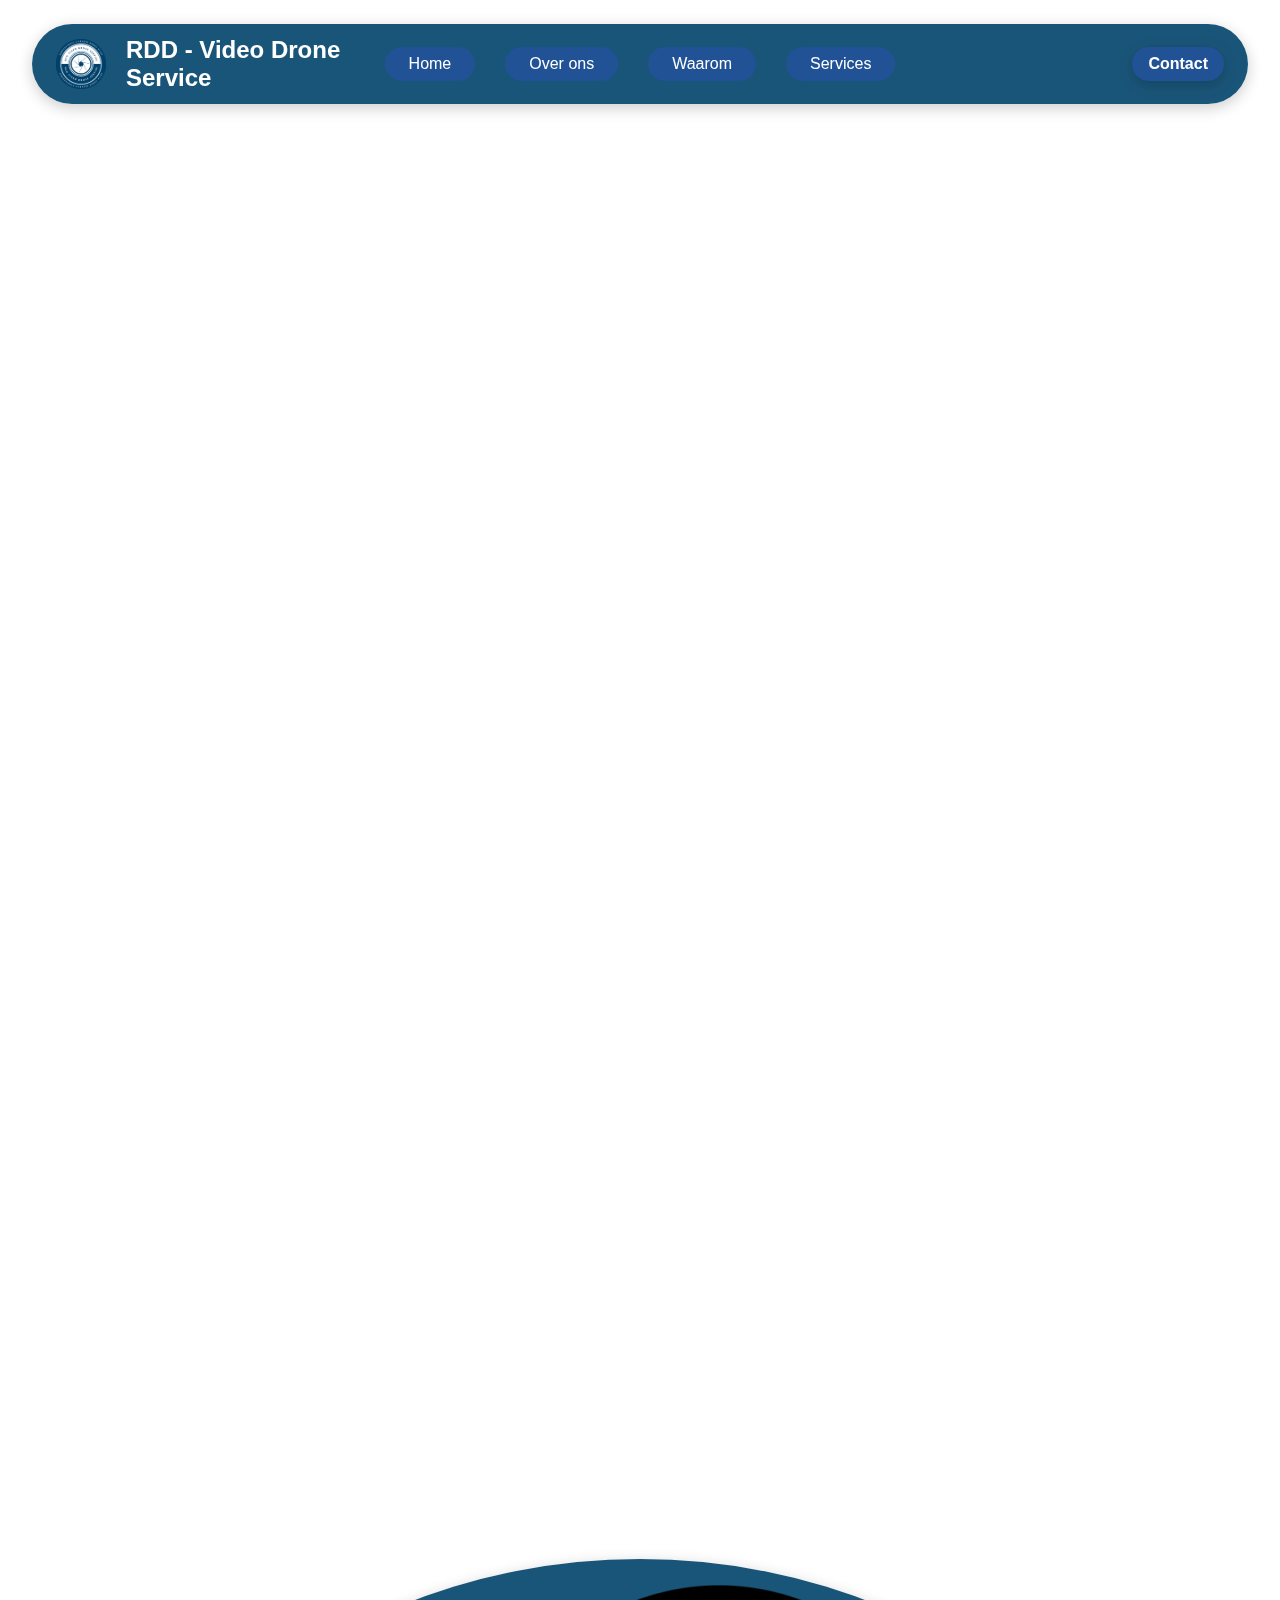
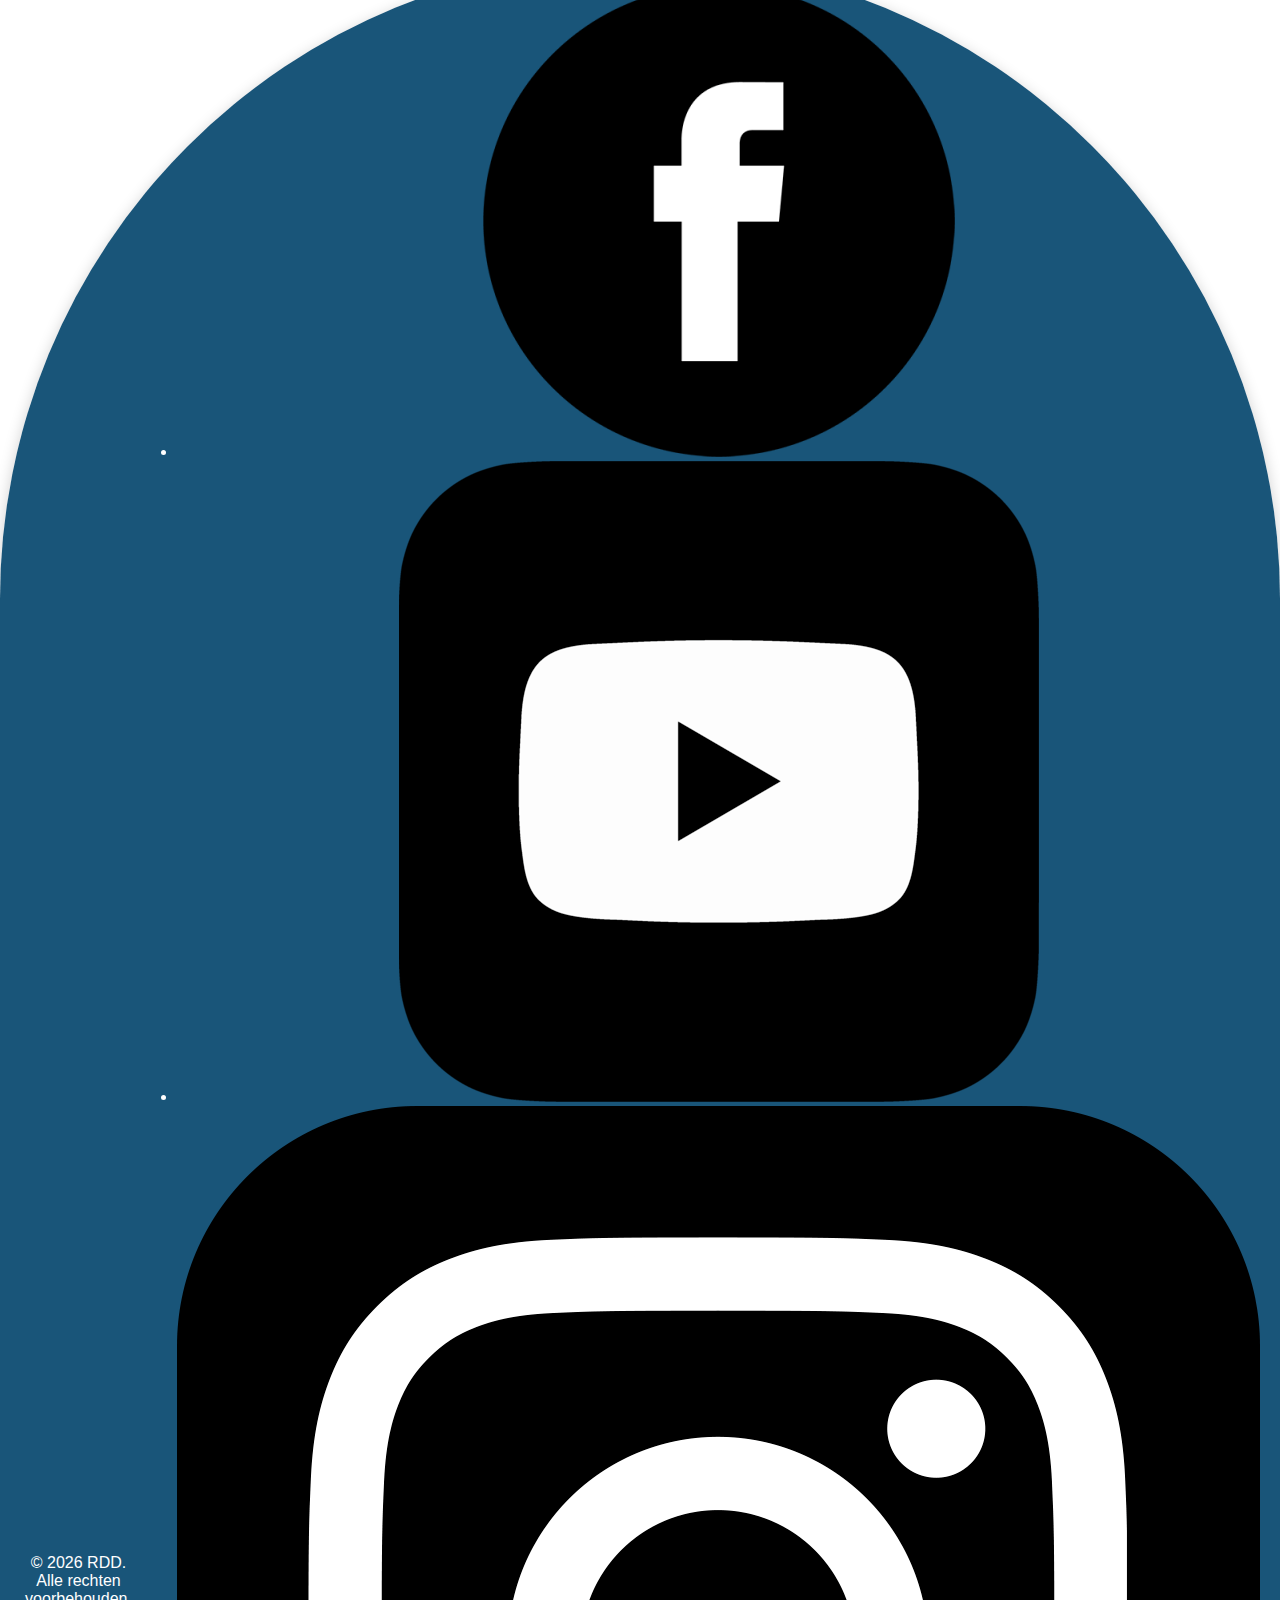
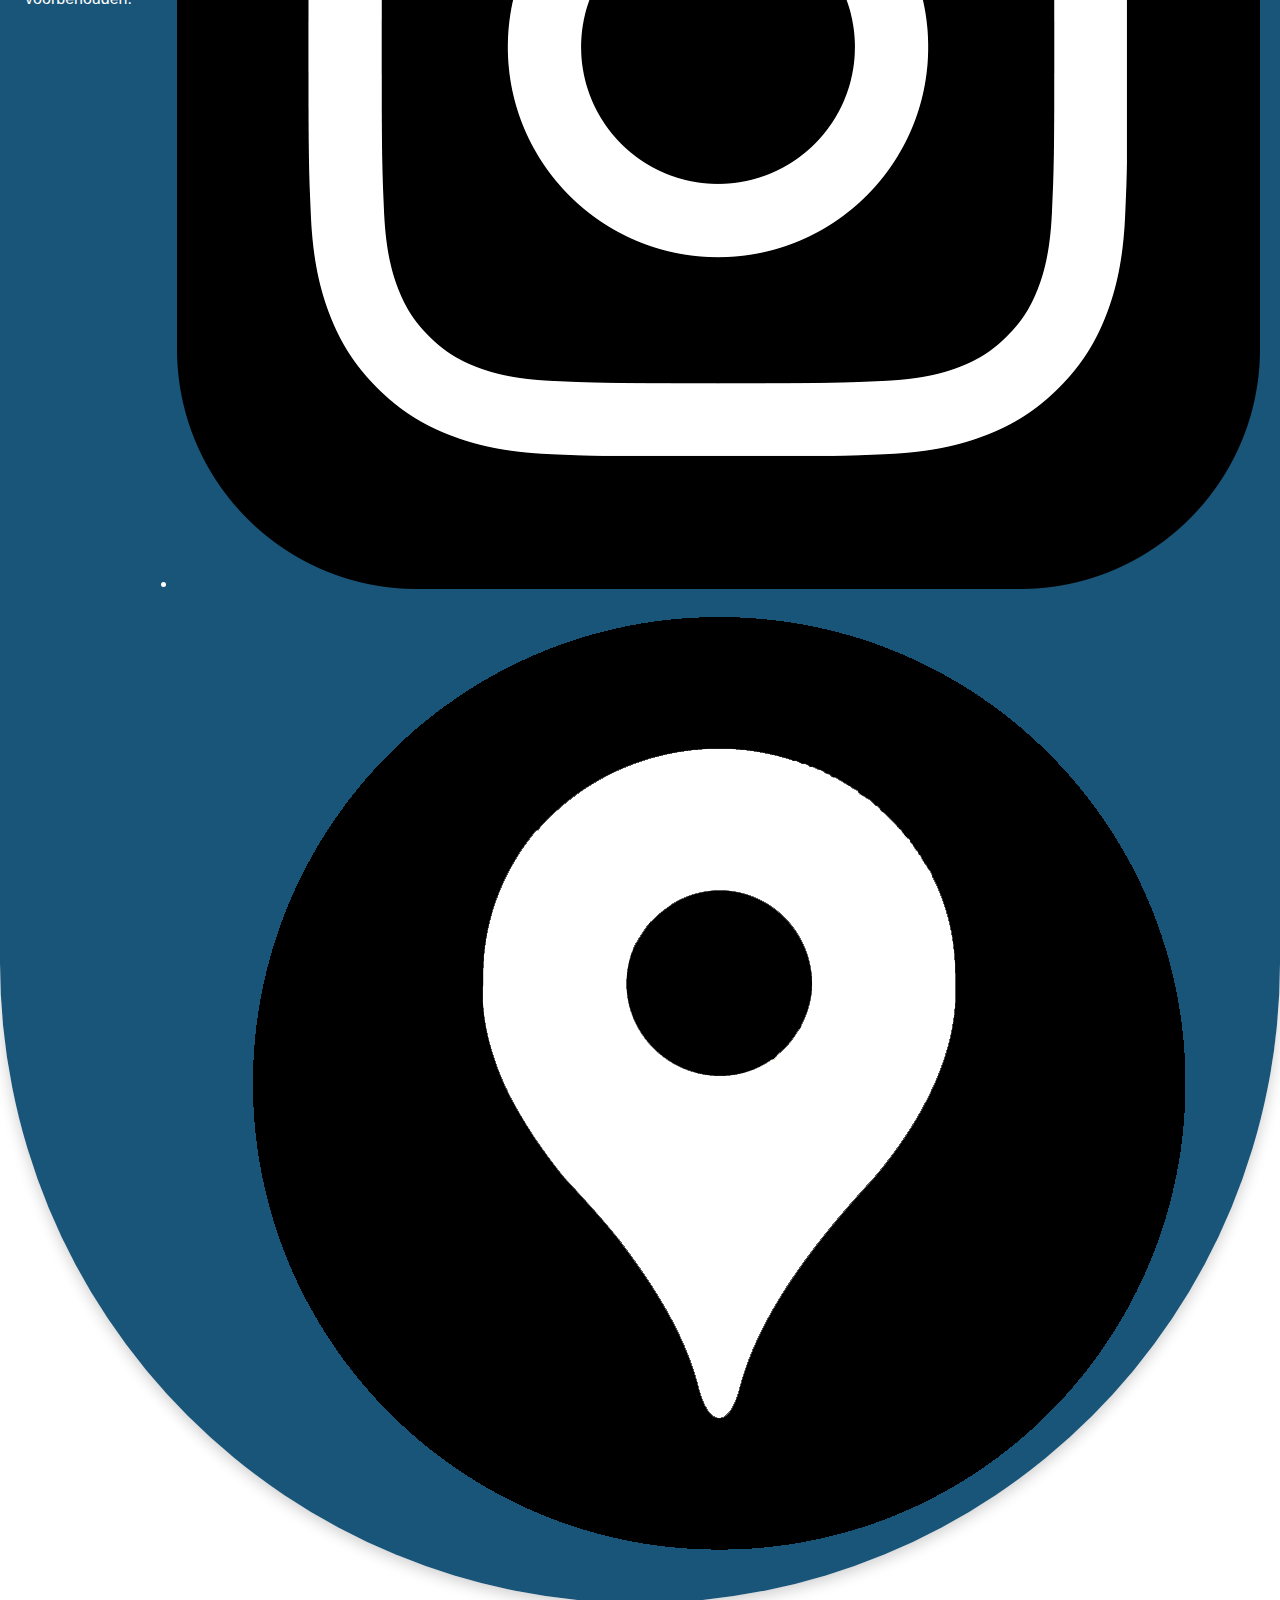
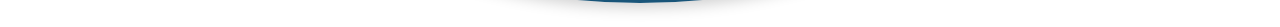
<file: services.html>
<!DOCTYPE html>
<html lang="nl">
<head>
    <!-- Meta Tags -->
    <meta charset="UTF-8">
    <meta name="viewport" content="width=device-width, initial-scale=1.0">
    <title>Services - RDD - Video Drone Service</title>

    <!-- Meta Tags for SEO -->
    <meta name="description" content="Professionele video drone diensten voor adembenemende luchtfotografie en videografie.">
    <meta name="keywords" content="drone, drones, video drone, drone service, luchtfotografie, luchtvideo, videoproductie, drone opnames, drone beelden, drone bedrijf, drone piloot, drone verhuur, FPV drone, FPV shots, DJI drone, 4K video, UHD video, drone fotografie, drone videografie, makelaar drone opnames, agrarische drone beelden, bouwproject drone, promotievideo drone, aftermovie drone, luchtbeelden, drone inspectie, RDD Video Drone Service, professionele drone opnames, drone film, drone specialist Nederland, EASA gecertificeerd, drone certificering A1 A3, bedrijfsfilm drone, evenementen drone video, luchtshots, cinematic drone video, drone montage, drone editing, drone footage, drone promotie, luchtvideo productie, FPV cinematics, drone marketingvideo, drone content creatie">
    <meta name="author" content="RDD - Video Drone Service">
    <meta name="robots" content="index, follow">

    <!-- Social media preview (Open Graph) -->
    <meta property="og:title" content="RDD - Video Drone Service">
    <meta property="og:description" content="Professionele video drone diensten voor adembenemende luchtfotografie en videografie.">
    <meta property="og:image" content="https://rddvideodroneservice.pages.dev/img/logo.png">
    <meta property="og:url" content="https://rddvideodroneservice.pages.dev/">
    <meta property="og:type" content="website">

    <!-- CSS Linking -->
    <link rel="stylesheet" href="/css/style.css">
    <link rel="stylesheet" href="/css/services.css">
    <link rel="stylesheet" href="/css/hamburger.css">

    <!-- JavaScript Linking -->    
    <script src="/js/script.js" defer></script>
    <script src="/js/hamburger.js" defer></script>

    <!-- favicon -->
    <link rel="apple-touch-icon" sizes="180x180" href="img/favicon/apple-touch-icon.png">
    <link rel="icon" type="image/png" sizes="32x32" href="img/favicon/favicon-32x32.png">
    <link rel="icon" type="image/png" sizes="16x16" href="img/favicon/favicon-16x16.png">
    <link rel="manifest" href="img/favicon/site.webmanifest">

    <!-- Meta Tag for ios bar -->
    <meta name="theme-color" content="#00436a">
</head>
<body>
    <div id="home-services"></div> <!-- for scroll to top of website. DON'T REMOVE -->
    <header>
        <div class="logo-container">
            <img src="img/logo.png" alt="logo" class="logo">
            <h1>RDD - Video Drone Service</h1>
        </div>
        <div class="headerlinks">
            <nav>
                <ul>
                    <li><a href="index.html#home" class="pill-button">Home</a></li>
                    <li><a href="index.html#about" class="pill-button">Over&nbsp;ons</a></li>
                    <li><a href="index.html#waarom" class="pill-button">Waarom</a></li>
                    <li><a href="#home-services" class="pill-button">Services</a></li>
                </ul>
            </nav>
        </div>
        <div class="headercontact">
            <!-- Hamburger knop -->
            <div class="hamburger pill-button" id="hamburger-btn" aria-label="Menu">
                <span></span>
                <span></span>
                <span></span>
            </div>
            <a id="contact-linkheader" href="index.html#contact" class="pill-button">Contact</a>
        </div>
    </header>
    <main class="fadein-stagger">
        <h1 class="fadein-childfast" id="onze-services-title">Onze Services</h1>
            <div class="services-list fadein-stagger">
                <div class="service-item fadein-childfast">
                    <img src="/img/services/test image.png" alt="service 1" class="service-image">
                    <h3>Reclamedoeleinden</h3>
                    <p>voor o.a. bedrijfspresentaties van restaurants, B&B's, hotels, verenigingen en industriële- en winkelbedrijven. Zowel binnen- (zogenaamde flytroughs) als buitenopnames zijn mogelijk.</p>
                </div>
                <div class="service-item fadein-childfast">
                    <img src="/img/services/test image.png" alt="service 2" class="service-image">
                    <h3>Trouwreportages, feesten en partijen.</h3>
                    <p>Luchtvideo's en/of foto's van uw trouwdag, jubileum, verjaardag, familiefeesten etc.</p>
                </div>
                <div class="service-item fadein-childfast">
                    <img src="/img/services/test image.png" alt="service 3" class="service-image">
                    <h3>Evenementen</h3>
                    <p>Luchtopnamen van diverse plaatselijke evenementen, muziekfestivals, braderieën, dorpsfeesten, schoolfeesten, sportevenementen etc.</p>
                </div>
                <div class="service-item fadein-childfast">
                    <img src="/img/services/test image.png" alt="service 4" class="service-image">
                    <h3>Bedrijfsuitjes</h3>
                    <p>Professionele luchtopnames om bedrijfsuitjes en team‑events vast te leggen. Bijvoorbeeld mountainbiken, survivaltochten, droppings, buitensporten en soortgelijke activiteiten.</p>
                </div>
                <div class="service-item fadein-childfast">
                    <img src="/img/services/test image.png" alt="service 5" class="service-image">
                    <h3>Bouwsector</h3>
                    <p>voor o.a. inspecties van daken, dakkapellen, zonnepanelen, schoorstenen, dakgoten, loodwerk etc.</p>
                </div>
                <div class="service-item fadein-childfast">
                    <img src="/img/services/test image.png" alt="service 6" class="service-image">
                    <h3>Onroerend goed</h3>
                    <p>Luchtfoto's en -video's voor onder meer aan- en verkoop van woningen en bedrijfsgebouwen, video‑reportages voor makelaars (binnen en buiten) en het vastleggen van het bouwproces van nieuwbouwwoningen.</p>
                </div>
                <div class="service-item fadein-childfast">
                    <img src="/img/services/test image.png" alt="service 7" class="service-image">
                    <h3>Landschapsfoto- & videografie</h3>
                    <p>Beschrijving van project 7.</p>
                </div>
                <div class="service-item fadein-childfast">
                    <img src="/img/services/test image.png" alt="service 8" class="service-image">
                    <h3>Gewasinspecties of veeinspecties voor agrariërs</h3>
                    <p>inspectie van gewassen en eventueel schade hieraan vastleggen.</p>
                </div>
            </div>
    </main>
    <footer>
        <p>&copy; <span id="year"></span> RDD. Alle rechten voorbehouden.</p>
        <section class="social-media">
            <ul>
                <li><a href="https://www.facebook.com/rdd" target="_blank"><img class="social-media-icon" src="/img/icons/facebook.png" alt="facebook logo"></a></li>
                <li><a href="https://www.youtube.com/@rddvideodroneservice" target="_blank"><img class="social-media-icon" src="/img/icons/youtube.png" alt="youtube logo"></a></li>
                <li><a href="https://www.instagram.com/rdd" target="_blank"><img class="social-media-icon" src="/img/icons/instagram.png" alt="instagram logo"></a></li>
                <li><a href="https://maps.app.goo.gl/yhe4p2nVspSiads2A" target="_blank"><img class="social-media-icon" src="/img/icons/maps.png" alt="maps logo"></a></li>
            </ul>
        </section>
    </footer>
</body>
</html>
</file>
<file: css/style.css>
:root {
    --second-color: #00436a;
    --third-color: #205295;
    --text-color: #FFFFFF;
    --link-color: #2C74B3;
    --logo-color: #00436a;
}

/* fade in effect */
.fadein-stagger .fadein-childfast {
    opacity: 0;
    transform: translateY(16px);
    animation: fadein-stagger 0.9s ease forwards;
}

.fadein-stagger .fadein-childslow {
    opacity: 0;
    transform: translateY(24px);
    animation: fadein-stagger 1.5s ease forwards;
}

@keyframes fadein-stagger {
    to {
        opacity: 1;
        transform: translateY(0);
    }
}

html, body {
    display: flex;
    flex-direction: column;
    justify-content: center;
    min-height: 100vh;
    margin: 0;
    padding: 0;
    font-family: Arial, sans-serif;
    background: white;
    color: var(--text-color);
    scroll-behavior: smooth;
}

main {
    flex: 1;
    min-width: 95%;
    max-width: 95%;
    display: flex;
    flex-direction: column;
    align-items: center;
    justify-content: center;
}

.logo {
    width: 50px;
    height: 50px;
}

header {
    display: flex;
    align-items: center;
    justify-content: space-between;
    padding: 12px 24px;
    background-color: rgba(0, 67, 106, 0.9);
    backdrop-filter: blur(4px); /* achtergrond blur header */
    -webkit-backdrop-filter: blur(4px); /* voor safari blur */
    color: var(--text-color);
    border-radius: 999px;
    width: 95%;
    margin: 24px auto;
    min-width: 300px;
    box-sizing: border-box;
    position: fixed;
    top: 0;
    left: 0;
    right: 0;
    box-shadow: 0 4px 15px rgba(0, 0, 0, 0.2);
    z-index: 9999999999999999999999999999999;
}

header a {
    color: white;
    text-decoration: none;
    padding: 8px 24px;
    background: var(--third-color);
    border-radius: 999px;
    transition: background 0.2s, color 0.2s;
    display: inline-block;
}

header a:hover {
    background: var(--link-color);
    color: var(--text-color);
    text-decoration: underline;
}

.logo-container {
    flex: 1;
    display: flex;
    align-items: center;
    gap: 20px;
    min-width: 0;
}

.logo-container p {
    color: lightgray;
}

.headerlinks {
    flex: 2;
    display: flex;
    justify-content: center;
    align-items: center;
    min-width: 0;
}

.headerlinks nav ul {
    display: flex;
    gap: 30px;
    list-style: none;
    margin: 0;
    padding: 0;
}

.headercontact {
    flex: 1;
    display: flex;
    justify-content: flex-end;
    align-items: center;
    min-width: 0;
}

header h1 {
    margin: 0;
    font-size: 24px;
    vertical-align: middle;
}

header ul {
    list-style: none;
    padding: 0;
    margin: 0;
    display: flex;
    flex-direction: row;
    align-items: center;
    justify-content: center;
    vertical-align: middle;
}

header nav a:hover {
    text-decoration: underline;
}

#contact-linkheader {
    margin-top: 0px;
    color: white;
    text-decoration: none;
    padding: 8px 16px;
    font-weight: bold;
    background: var(--third-color);
    border-radius: 999px;
    max-width: 90px;
    transition: background 0.2s, color 0.2s;
    box-shadow: 0 4px 15px rgba(0, 0, 0, 0.2);
}

footer {
    background-color: rgba(0, 67, 106, 0.9);
    color: var(--text-color);
    text-align: center;
    padding: 10px 20px;
    position: relative;
    bottom: 0;
    width: 100%;
    display: flex;
    flex-direction: row;
    justify-content: center;
    align-items: center;
    border-radius: 999px;
    margin: 24px auto;
    width: fit-content;  
    min-width: 95%;
    box-shadow: 0 4px 15px rgba(0, 0, 0, 0.2);   
}
</file>
<file: css/services.css>
#onze-services-title {
    margin-top: 128px;
    margin-bottom: 24px;
}

#services {
    color: var(--text-color-white);
    padding: 24px;
    text-align: center;
    min-height: 60vh;
    height: fit-content;
    width: 100%;
    display: flex;
    flex-direction: column;
    justify-content: center;
    align-items: center;
    border-radius: 0px;
    box-sizing: border-box;
}

.services-list {
    display: flex;
    flex-direction: row;
    flex-wrap: wrap;
    align-items: center;
    justify-content: center;
    width: 100%;
}

@media (max-width: 768px) {
    .services-list {
        flex-direction: column;
    }
}

.service-item {
    background: var(--logo-color);
    color: var(--text-color-white);
    padding: 24px;
    margin: 12px;
    border-radius: 12px;
    box-shadow: 0 4px 8px rgba(0, 0, 0, 0.3);
    flex: 1;
    min-width: 25vw;
    max-width: 27vw;
    height: fit-content;
    text-align: center;
    display: flex;
    flex-direction: column;
    justify-content: center;
    align-items: center;
    transform: scale(1);
    transition: transform 0.3s ease, box-shadow 0.3s ease;
    cursor: pointer;
}

@media (max-width: 768px) {
    .service-item {
        min-width: 80vw;
        max-width: 90vw;
    }
    
}

.service-item:hover {
    transform: scale(1.03);
    box-shadow: 0 4px 8px rgba(0, 0, 0, 0.4);
}

.service-image {
    width: 100%;
    height: auto;
    margin-bottom: 16px;
    border-radius: 12px;
}
</file>
<file: css/hamburger.css>
/* Hamburger standaardstijl */
.hamburger {
  display: none; /* standaard verborgen op desktop */
  flex-direction: column;
  justify-content: space-between;
  width: 20px;
  height: 14px;
  border: none;
  cursor: pointer;
  z-index: 1000000000;
}

.hamburger span {
  display: block;
  height: 3px;
  background: white;
  border-radius: 2px;
  transition: all 0.3s ease;
}

/* Verborgen menu standaard op mobiel */
@media (max-width: 1170px) {
  .headerlinks {
    position: absolute;
    top: calc(100% + 12px);
    right: 0;
    left: 0;
    width: 95vw;
    padding-top: 24px;
    padding-bottom: 24px;
    border-radius: 24px;
    background: rgba(0, 67, 106, 0.95);
    display: none; /* Make sure the menu is hidden by default */
    flex-direction: column;
    box-shadow: 0 4px 15px rgba(0, 0, 0, 0.3);
    /* Ensure the dropdown appears above the header (header has high z-index) */
    z-index: 1000000001;
  }

  .headerlinks.show {
    display: flex; /* This shows the menu when the class is added */
    animation: slideDown 0.3s ease forwards;
  }

  .headerlinks nav ul {
    flex-direction: column;
    gap: 15px;
  }

  .hamburger {
    display: flex; /* alleen op mobiel */
  }
}


/* Animatie */
@keyframes slideDown {
  from {
    opacity: 0;
    transform: translateY(-100px);
  }
  to {
    opacity: 1;
    transform: translateY(0);
  }
}
</file>
